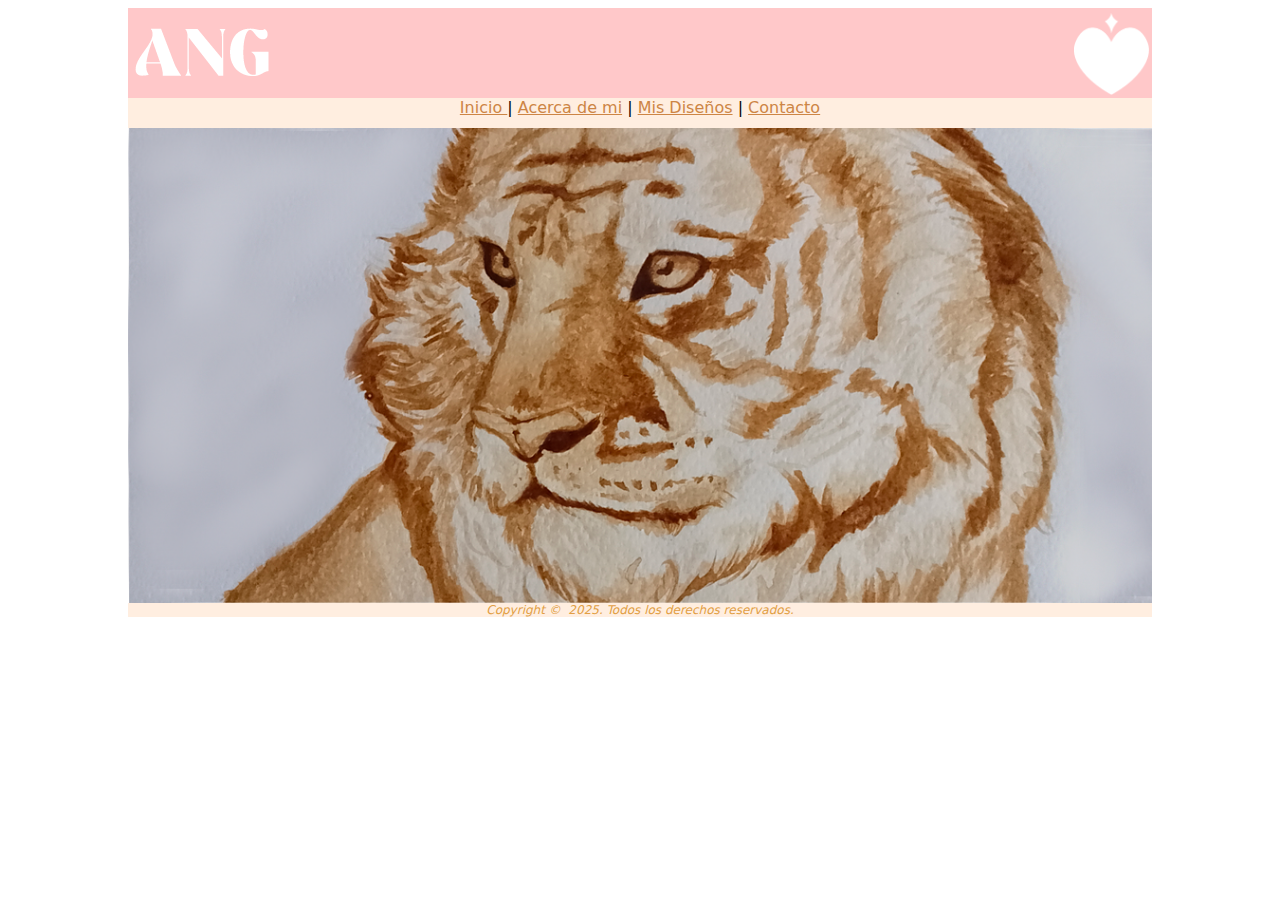
<file: INDEX.html>
<!doctype html>
<html>
<head>
<meta charset="UTF-8">
<title>Index</title>
<link href="EstiloINDEX.css" rel="stylesheet" type="text/css">
<style type="text/css">
a:link {
	color: #CD8545;
}
a:visited {
	color: #531C9E;
}
a:hover {
	color: #FFABE3;
}
a:active {
	color: #6B0046;
}
</style>
</head>

<body> 
<main id="contenedor">
  <header id="logo">
	<table width="1024" height="91" border="0">
	  <tbody>
	    <tr bordercolorlight="#FFC8C9">
	      <td width="504" height="85" bordercolorlight="#FFC8C9" bgcolor="#FFC8C9"><img src="pics/LOGO2.png" width="142" height="52" alt=""/></td>
	      <td width="504" bordercolorlight="#FFC8C9"><img src="pics/Corazon.png" alt="" width="75" height="82" align="right"/></td>
        </tr>
      </tbody>
    </table>
  </header> 
	
  <nav id= "botones"> <a href="INDEX.html">Inicio </a>| <a href="AcercaDeMi.html">Acerca de mi</a> | <a href="Galeria.html">Mis Diseños</a> | <a href="Contacto.html">Contacto</a></nav>
	<div class="meter">
  <section id="columna1">
	  <img src="pics/Tigre.png" width="1024" height="475" alt=""/></section>
  </div>

<footer id="pie" style="color: #E29F45; font-family: 'Lucida Grande', 'Lucida Sans Unicode', 'Lucida Sans', 'DejaVu Sans', Verdana, sans-serif; text-align: center; font-style: italic; font-weight: 100;"> Copyright ©&nbsp; 2025. Todos los derechos reservados. </footer>

</main>
</body>
</html>
</file>
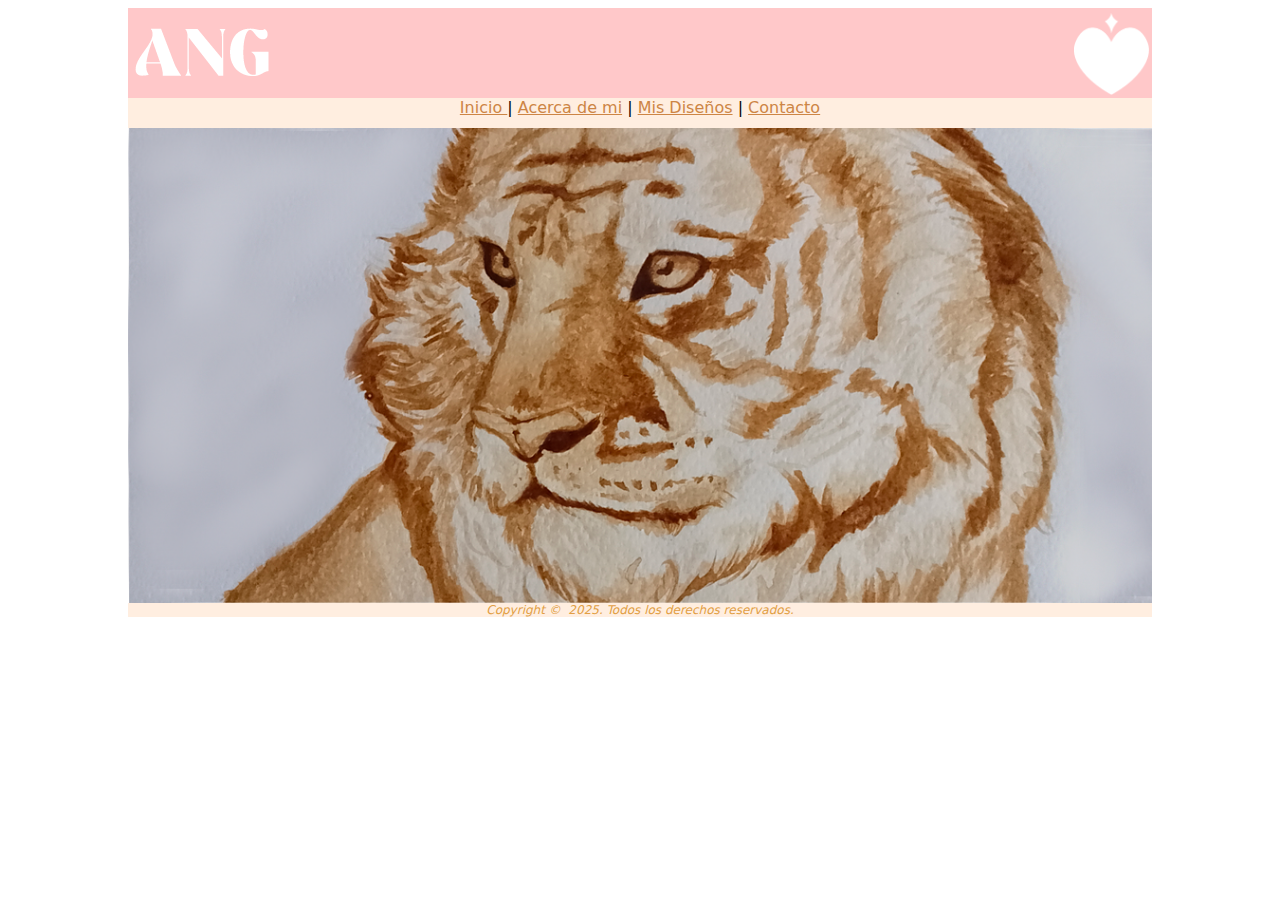
<file: index.html>
<!doctype html>
<html>
<head>
<meta charset="UTF-8">
<title>Index</title>
<link href="EstiloINDEX.css" rel="stylesheet" type="text/css">
<style type="text/css">
a:link {
	color: #CD8545;
}
a:visited {
	color: #531C9E;
}
a:hover {
	color: #FFABE3;
}
a:active {
	color: #6B0046;
}
</style>
</head>

<body> 
<main id="contenedor">
  <header id="logo">
	<table width="1024" height="91" border="0">
	  <tbody>
	    <tr bordercolorlight="#FFC8C9">
	      <td width="504" height="85" bordercolorlight="#FFC8C9" bgcolor="#FFC8C9"><img src="pics/LOGO2.png" width="142" height="52" alt=""/></td>
	      <td width="504" bordercolorlight="#FFC8C9"><img src="pics/Corazon.png" alt="" width="75" height="82" align="right"/></td>
        </tr>
      </tbody>
    </table>
  </header> 
	
  <nav id= "botones"> <a href="index.html">Inicio </a>| <a href="AcercaDeMi.html">Acerca de mi</a> | <a href="Galeria.html">Mis Diseños</a> | <a href="Contacto.html">Contacto</a></nav>
	<div class="meter">
  <section id="columna1">
	  <img src="pics/Tigre.png" width="1024" height="475" alt=""/></section>
  </div>

<footer id="pie" style="color: #E29F45; font-family: 'Lucida Grande', 'Lucida Sans Unicode', 'Lucida Sans', 'DejaVu Sans', Verdana, sans-serif; text-align: center; font-style: italic; font-weight: 100;"> Copyright ©&nbsp; 2025. Todos los derechos reservados. </footer>

</main>
</body>
</html>
</file>
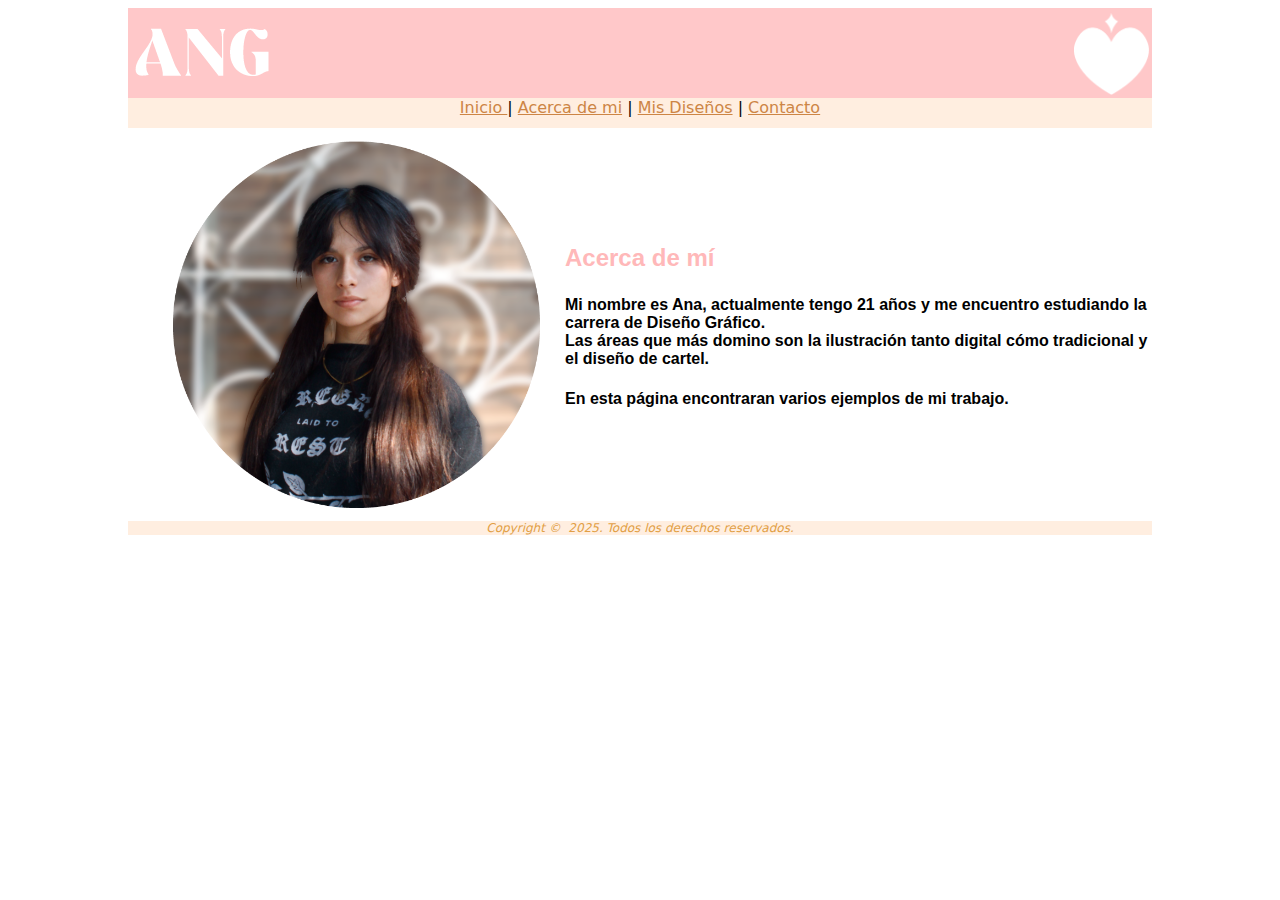
<file: AcercaDeMi.html>
<!doctype html>
<html>
<head>
<meta charset="utf-8">
<title>Acerca de mi</title>
	
<link href="EstiloAcerca.css" rel="stylesheet" type="text/css">
<style type="text/css">
a:link {
	color: #CD8545;
}
a:visited {
	color: #531C9E;
}
a:hover {
	color: #FFABE3;
}
a:active {
	color: #6B0046;
}
</style>

</head>

<body> 
<main id="contenedor">
  <header id="logo">
	<table width="1024" height="91" border="0">
	  <tbody>
	    <tr bordercolorlight="#FFC8C9">
	      <td width="504" height="85" bordercolorlight="#FFC8C9" bgcolor="#FFC8C9"><img src="pics/LOGO2.png" width="142" height="52" alt=""/></td>
	      <td width="504" bordercolorlight="#FFC8C9"><img src="pics/Corazon.png" alt="" width="75" height="82" align="right"/></td>
        </tr>
      </tbody>
    </table>
  </header> 
	
  <nav id= "botones"><a href="index.html">Inicio </a>| <a href="#">Acerca de mi</a> | <a href="Galeria.html">Mis Diseños</a> | <a href="Contacto.html">Contacto</a></nav>
  <div class="meter">
  <table width="1024" border="0">
  <tbody>
    <tr>
      <td width="430"><img src="pics/FOTO.png" alt="" width="367" height="367" id="FOTO" /></td>
      <td width="584"><p style="font-style: normal; font-weight: bold; font-size: 24px; color: hsla(359,100%,86%,1); font-family: Gotham, 'Helvetica Neue', Helvetica, Arial, sans-serif;">Acerca de mí</p>
        <h4 style="font-family: 'Gill Sans', 'Gill Sans MT', 'Myriad Pro', 'DejaVu Sans Condensed', Helvetica, Arial, sans-serif">Mi nombre es Ana, actualmente tengo 21 años y me encuentro estudiando la carrera de Diseño Gráfico.<br>
          Las áreas que más domino son la ilustración tanto digital cómo tradicional y el diseño de cartel.</h4>
        <h4 style="font-family: 'Gill Sans', 'Gill Sans MT', 'Myriad Pro', 'DejaVu Sans Condensed', Helvetica, Arial, sans-serif">En esta página encontraran varios ejemplos de mi trabajo.</h4></td>
    </tr>
  </tbody>
</table>

  </div>

<footer id="pie" style="color: #E29F45; font-family: 'Lucida Grande', 'Lucida Sans Unicode', 'Lucida Sans', 'DejaVu Sans', Verdana, sans-serif; text-align: center; font-style: italic; font-weight: 100;"> Copyright ©&nbsp; 2025. Todos los derechos reservados. </footer>

</main>
</body>
</html>
</file>
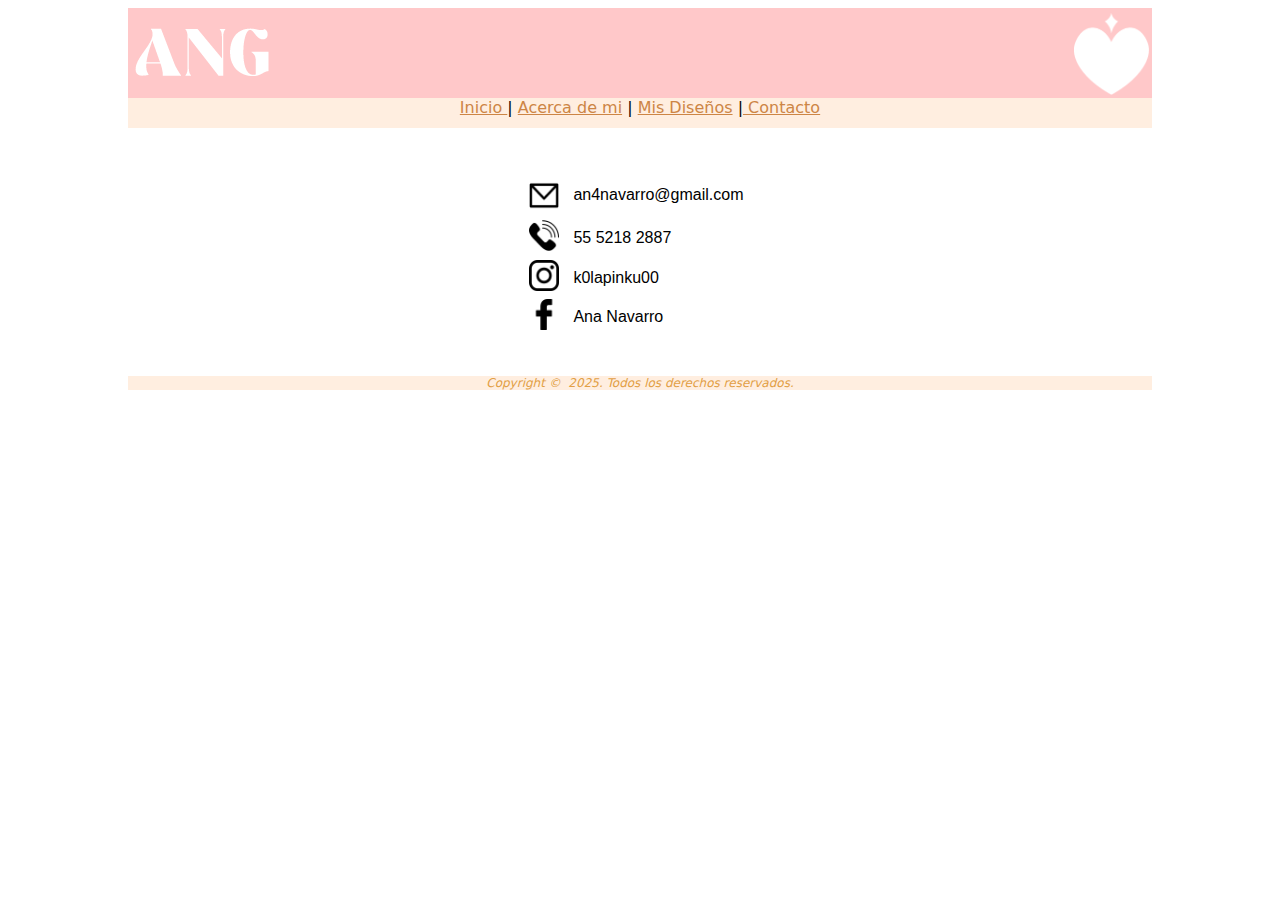
<file: Contacto.html>
<!doctype html>
<html>
<head>
<meta charset="UTF-8">
<title>Contacto</title>
<link href="EstiloContacto.css" rel="stylesheet" type="text/css">
<style type="text/css">
a:link {
	color: #CD8545;
}
a:visited {
	color: #531C9E;
}
a:hover {
	color: #FFABE3;
}
a:active {
	color: #6B0046;
}
</style>
</head>

<body> 
<main id="contenedor">
  <header id="logo">
	<table width="1024" height="91" border="0">
	  <tbody>
	    <tr bordercolorlight="#FFC8C9">
	      <td width="504" height="85" bordercolorlight="#FFC8C9" bgcolor="#FFC8C9"><img src="pics/LOGO2.png" width="142" height="52" alt=""/></td>
	      <td width="504" bordercolorlight="#FFC8C9"><img src="pics/Corazon.png" alt="" width="75" height="82" align="right"/></td>
        </tr>
      </tbody>
    </table>
  </header> 
	
  <nav id= "botones"> <a href="INDEX.html">Inicio </a>| <a href="AcercaDeMi.html">Acerca de mi</a> | <a href="Galeria.html">Mis Diseños</a> |<a href="Contacto.html"> Contacto</a></nav>
	<div class="meter"><table width="1024" border="0">
  <tbody>
    <tr>
      <td height="40">&nbsp;</td>
      <td style="font-family: 'Gill Sans', 'Gill Sans MT', 'Myriad Pro', 'DejaVu Sans Condensed', Helvetica, Arial, sans-serif; text-align: center;">&nbsp;</td>
      <td style="font-family: 'Gill Sans', 'Gill Sans MT', 'Myriad Pro', 'DejaVu Sans Condensed', Helvetica, Arial, sans-serif">&nbsp;</td>
      <td>&nbsp;</td>
    </tr>
    <tr>
      <td width="387" height="40">&nbsp;</td>
      <td width="52" style="font-family: 'Gill Sans', 'Gill Sans MT', 'Myriad Pro', 'DejaVu Sans Condensed', Helvetica, Arial, sans-serif; text-align: center;"><img src="pics/E_mail.png" alt="" width="30" height="31" align="middle"/></td>
      <td width="161" style="font-family: 'Gill Sans', 'Gill Sans MT', 'Myriad Pro', 'DejaVu Sans Condensed', Helvetica, Arial, sans-serif">an4navarro@gmail.com</td>
      <td width="406">&nbsp;</td>
    </tr>
    <tr>
      <td height="37">&nbsp;</td>
      <td style="font-family: 'Gill Sans', 'Gill Sans MT', 'Myriad Pro', 'DejaVu Sans Condensed', Helvetica, Arial, sans-serif; text-align: center;"><img src="pics/Phone.png" width="30" height="31" alt=""/></td>
      <td style="font-family: 'Gill Sans', 'Gill Sans MT', 'Myriad Pro', 'DejaVu Sans Condensed', Helvetica, Arial, sans-serif">55 5218 2887</td>
      <td>&nbsp;</td>
    </tr>
    <tr>
      <td height="35">&nbsp;</td>
      <td style="font-family: 'Gill Sans', 'Gill Sans MT', 'Myriad Pro', 'DejaVu Sans Condensed', Helvetica, Arial, sans-serif; text-align: center;"><img src="pics/Instagram.png" width="30" height="31" alt=""/></td>
      <td style="font-family: 'Gill Sans', 'Gill Sans MT', 'Myriad Pro', 'DejaVu Sans Condensed', Helvetica, Arial, sans-serif">k0lapinku00</td>
      <td>&nbsp;</td>
    </tr>
    <tr>
      <td height="35">&nbsp;</td>
      <td style="font-family: 'Gill Sans', 'Gill Sans MT', 'Myriad Pro', 'DejaVu Sans Condensed', Helvetica, Arial, sans-serif; text-align: center;"><img src="pics/Facebook.png" width="30" height="31" alt=""/></td>
      <td style="font-family: 'Gill Sans', 'Gill Sans MT', 'Myriad Pro', 'DejaVu Sans Condensed', Helvetica, Arial, sans-serif">Ana Navarro</td>
      <td>&nbsp;</td>
    </tr>
    <tr>
      <td height="35">&nbsp;</td>
      <td style="font-family: 'Gill Sans', 'Gill Sans MT', 'Myriad Pro', 'DejaVu Sans Condensed', Helvetica, Arial, sans-serif; text-align: center;">&nbsp;</td>
      <td style="font-family: 'Gill Sans', 'Gill Sans MT', 'Myriad Pro', 'DejaVu Sans Condensed', Helvetica, Arial, sans-serif">&nbsp;</td>
      <td>&nbsp;</td>
    </tr>
  </tbody>
</table>
 </div>

<footer id="pie" style="color: #E29F45; font-family: 'Lucida Grande', 'Lucida Sans Unicode', 'Lucida Sans', 'DejaVu Sans', Verdana, sans-serif; text-align: center; font-style: italic; font-weight: 100;"> Copyright ©&nbsp; 2025. Todos los derechos reservados. </footer>

</main>
</body>
</html>
</file>
<file: EstiloINDEX.css>
@charset "UTF-8";
/* CSS Document */

#contenedor {
	width: 1024px;
	
	margin-top: auto;
	margin-right: auto;
	margin-bottom: auto;
	margin-left: auto;
}

#table {
	width: 1024px;
border: hsla(359,100%,89%,1.00);
}

#logo {
    background: #FFC8C9;
    height: 90px;
    color: #FFC8C9;
}

#logo2 {
	margin-left: 50px;
	margin-top: 20px;
	margin-bottom: 20px;
}

#botones {
	height: 30px;
	background:#FFEEE0;
	text-align: center;
	text-align-last: center;
	font-family: "Lucida Grande", "Lucida Sans Unicode", "Lucida Sans", "DejaVu Sans", Verdana, "sans-serif";
}

#columna1 {
	width: 1024px;
	height: 475px;
	float: none;
	align-content: center; 
}

#ImagenG {
	margin: auto;
	align-content: center;
	display: flex;

}

.meter {
	clear:both;
	display:flex;
	justify-content: center;
	flex-direction: column;
}

#pie {
background: #FFEEE0;
	font-family: "Gill Sans", "Gill Sans MT", "Myriad Pro", "DejaVu Sans Condensed", Helvetica, Arial, "sans-serif";
	font-size: 12px
	
}
</file>
<file: EstiloAcerca.css>
@charset "UTF-8";
/* CSS Document */

#contenedor {
	width: 1024px;
	
	margin-top: auto;
	margin-right: auto;
	margin-bottom: auto;
	margin-left: auto;
}

#table {
	width: 1024px;
border: hsla(359,100%,89%,1.00);
}

#logo {
    background: #FFC8C9;
    height: 90px;
    color: #FFC8C9;
}

#logo2 {
	margin-left: 50px;
	margin-top: 20px;
	margin-bottom: 20px;
}

#botones {
	height: 30px;
	background:#FFEEE0;
	text-align: center;
	text-align-last: center;
	font-family: "Lucida Grande", "Lucida Sans Unicode", "Lucida Sans", "DejaVu Sans", Verdana, "sans-serif";
}

#columna1 {
	width: 510px;
	height: 475px;
	float: none;
	align-content: center; 
}

#columna2 {
	width: 510px;
	height: 475px;
	float: none;
	align-content: center; 
}


.meter {
	clear:both;
	display:flex;
	justify-content: center;
	flex-direction: column;
}

#FOTO {
	padding-bottom: 10px;
	padding-top: 10px;
	padding-left: 20px;
	margin: auto;
	align-content: center;
	display: flex;
}

#pie {
background: #FFEEE0;
	font-family: "Gill Sans", "Gill Sans MT", "Myriad Pro", "DejaVu Sans Condensed", Helvetica, Arial, "sans-serif";
	font-size: 12px
	
}
</file>
<file: EstiloContacto.css>
@charset "UTF-8";
/* CSS Document */

#contenedor {
	width: 1024px;
	
	margin-top: auto;
	margin-right: auto;
	margin-bottom: auto;
	margin-left: auto;
}

#table {
	width: 1024px;
border: hsla(359,100%,89%,1.00);
}

#logo {
    background: #FFC8C9;
    height: 90px;
    color: #FFC8C9;
}

#logo2 {
	margin-left: 50px;
	margin-top: 20px;
	margin-bottom: 20px;
}

#botones {
	height: 30px;
	background:#FFEEE0;
	text-align: center;
	text-align-last: center;
	font-family: "Lucida Grande", "Lucida Sans Unicode", "Lucida Sans", "DejaVu Sans", Verdana, "sans-serif";
}

#columna1 {
	width: 1024px;
	height: 475px;
	float: none;
	align-content: center; 
}

#ImagenG {
	margin: auto;
	align-content: center;
	display: flex;

}

.meter {
	clear:both;
	display:flex;
	justify-content: center;
	flex-direction: column;
}

#pie {
background: #FFEEE0;
	font-family: "Gill Sans", "Gill Sans MT", "Myriad Pro", "DejaVu Sans Condensed", Helvetica, Arial, "sans-serif";
	font-size: 12px
	
}
</file>
